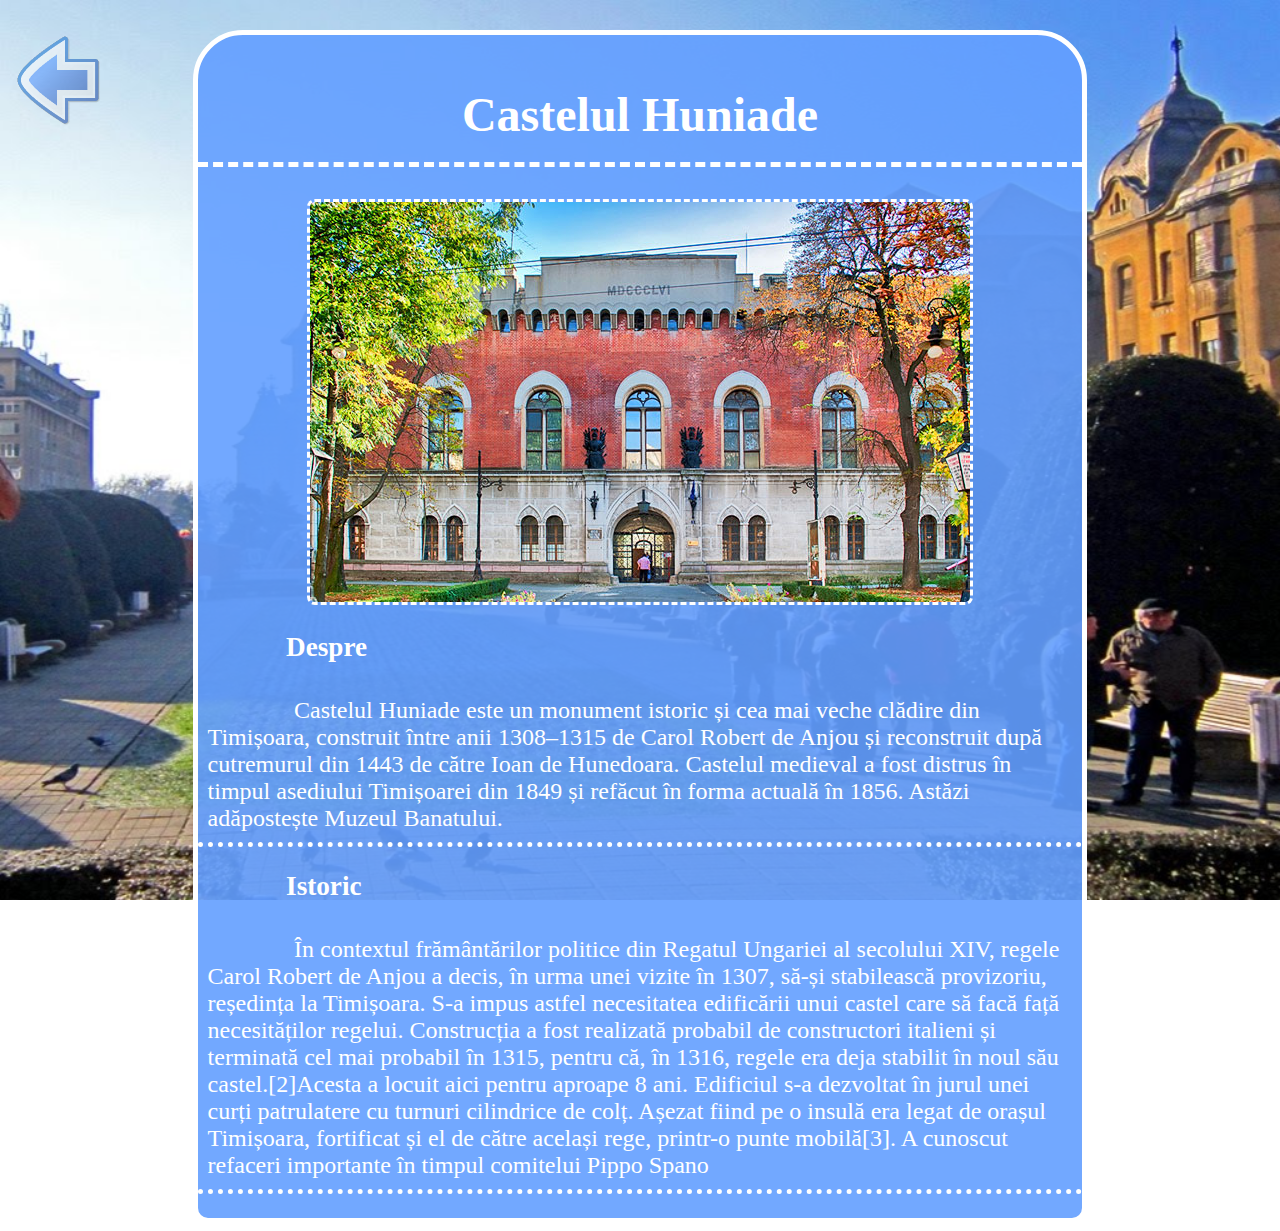
<file: Castel.html>
﻿<!DOCTYPE html>
<html>
	<head>
		<title>Piata Victoriei</title>
		<meta charset="utf-8">
		<link rel="stylesheet" type="text/css" href="LocatiiCSS.css">
	</head>
	<body>
		<!--Return button-->
		<div id="back">
			<a href="index.html#map"><img src="Back.png"></a>
		</div>
		
		<div id="wrapper">
			<!--Title-->
			<h1 id="titlu">Castelul Huniade</h1
			
			<!--Picture-->
			<img class="picture" src="Castel.jpg">
			
			<!--Article-->
			<h2>Despre</h2>
			<p>
				Castelul Huniade este un monument istoric și cea mai veche clădire din Timișoara, construit între anii 1308–1315 de Carol Robert de Anjou și reconstruit după cutremurul din 1443 de către Ioan de Hunedoara. Castelul medieval a fost distrus în timpul asediului Timișoarei din 1849 și refăcut în forma actuală în 1856. Astăzi adăpostește Muzeul Banatului.
			</p>
			
			<h2>Istoric</h2>
			<p>
				În contextul frământărilor politice din Regatul Ungariei al secolului XIV, regele Carol Robert de Anjou a decis, în urma unei vizite în 1307, să-și stabilească provizoriu, reședința la Timișoara. S-a impus astfel necesitatea edificării unui castel care să facă față necesităților regelui. Construcția a fost realizată probabil de constructori italieni și terminată cel mai probabil în 1315, pentru că, în 1316, regele era deja stabilit în noul său castel.[2]Acesta a locuit aici pentru aproape 8 ani. Edificiul s-a dezvoltat în jurul unei curți patrulatere cu turnuri cilindrice de colț. Așezat fiind pe o insulă era legat de orașul Timișoara, fortificat și el de către același rege, printr-o punte mobilă[3]. A cunoscut refaceri importante în timpul comitelui Pippo Spano
			</p>
		</div>
		</div>
		
	</body>
</html>
</file>
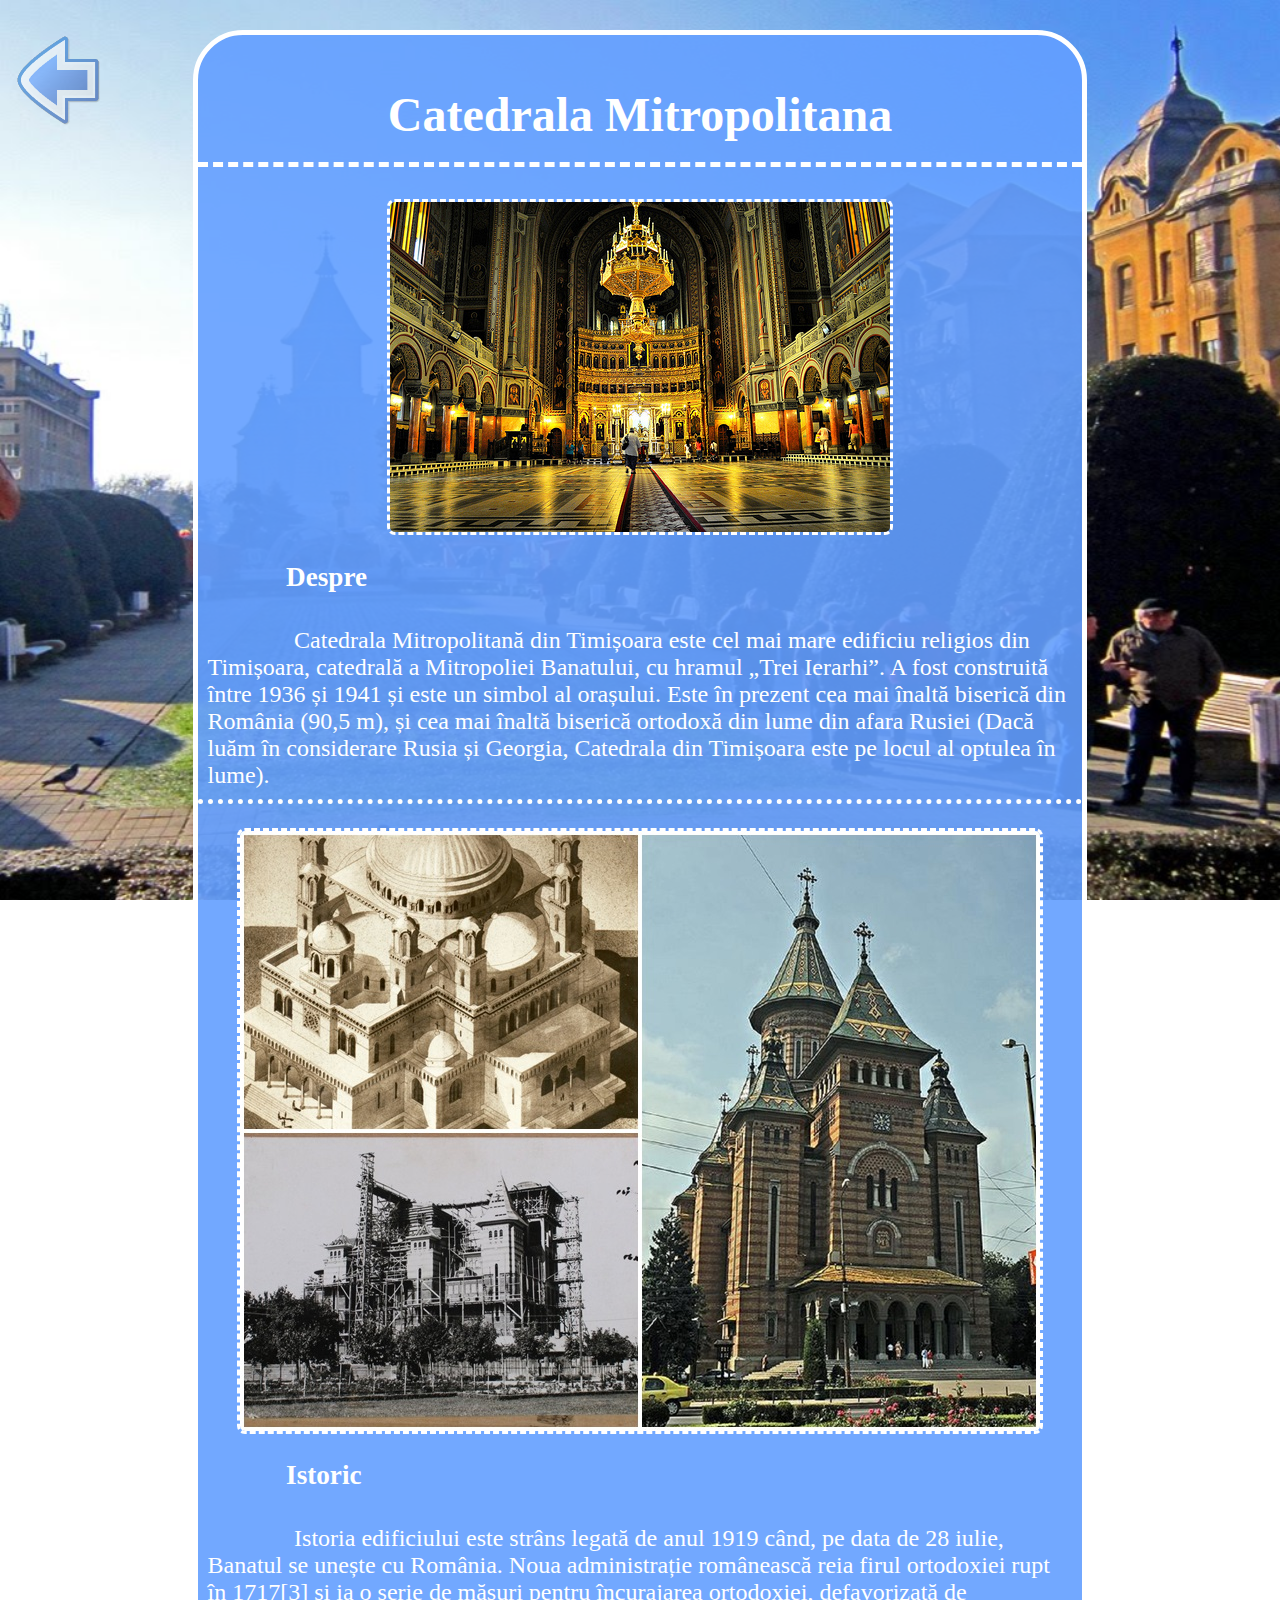
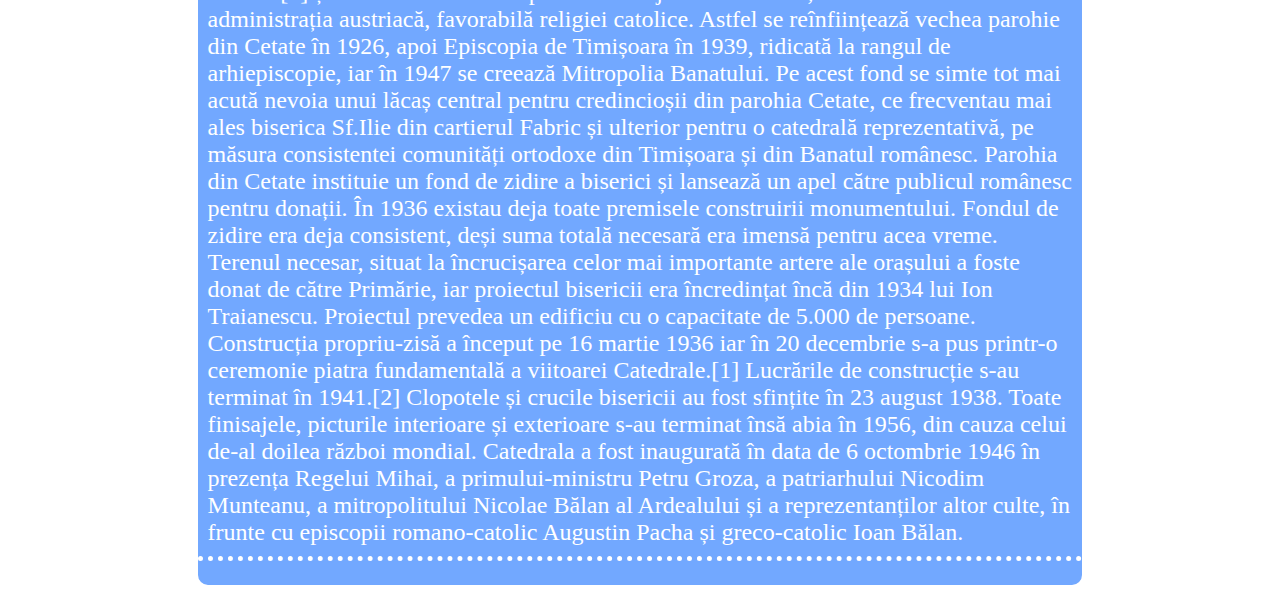
<file: Catedrala.html>
﻿<!DOCTYPE html>
<html>
	<head>
		<title>Piata Victoriei</title>
		<meta charset="utf-8">
		<link rel="stylesheet" type="text/css" href="LocatiiCSS.css">
	</head>
	<body>
		<!--Return button-->
		<div id="back">
			<a href="index.html#map"><img src="Back.png"></a>
		</div>
		
		<div id="wrapper">
			<!--Title-->
			<h1 id="titlu">Catedrala Mitropolitana</h1
			
			<!--Picture-->
			<img class="picture" src="Catedrala.jpg">
			
			<!--Article-->
			<h2>Despre</h2>
			<p>
				Catedrala Mitropolitană din Timișoara este cel mai mare edificiu religios din Timișoara, catedrală a Mitropoliei Banatului, cu hramul „Trei Ierarhi”. A fost construită între 1936 și 1941 și este un simbol al orașului. Este în prezent cea mai înaltă biserică din România (90,5 m), și cea mai înaltă biserică ortodoxă din lume din afara Rusiei (Dacă luăm în considerare Rusia și Georgia, Catedrala din Timișoara este pe locul al optulea în lume).
			</p>
			<img class="picture" src="Catedrala2.jpg">
			<h2>Istoric</h2>
			<p>
				Istoria edificiului este strâns legată de anul 1919 când, pe data de 28 iulie, Banatul se unește cu România. Noua administrație românească reia firul ortodoxiei rupt în 1717[3] și ia o serie de măsuri pentru încurajarea ortodoxiei, defavorizată de administrația austriacă, favorabilă religiei catolice. Astfel se reînființează vechea parohie din Cetate în 1926, apoi Episcopia de Timișoara în 1939, ridicată la rangul de arhiepiscopie, iar în 1947 se creează Mitropolia Banatului.

Pe acest fond se simte tot mai acută nevoia unui lăcaș central pentru credincioșii din parohia Cetate, ce frecventau mai ales biserica Sf.Ilie din cartierul Fabric și ulterior pentru o catedrală reprezentativă, pe măsura consistentei comunități ortodoxe din Timișoara și din Banatul românesc. Parohia din Cetate instituie un fond de zidire a biserici și lansează un apel către publicul românesc pentru donații. În 1936 existau deja toate premisele construirii monumentului. Fondul de zidire era deja consistent, deși suma totală necesară era imensă pentru acea vreme. Terenul necesar, situat la încrucișarea celor mai importante artere ale orașului a foste donat de către Primărie, iar proiectul bisericii era încredințat încă din 1934 lui Ion Traianescu. Proiectul prevedea un edificiu cu o capacitate de 5.000 de persoane.

Construcția propriu-zisă a început pe 16 martie 1936 iar în 20 decembrie s-a pus printr-o ceremonie piatra fundamentală a viitoarei Catedrale.[1] Lucrările de construcție s-au terminat în 1941.[2] Clopotele și crucile bisericii au fost sfințite în 23 august 1938. Toate finisajele, picturile interioare și exterioare s-au terminat însă abia în 1956, din cauza celui de-al doilea război mondial.

Catedrala a fost inaugurată în data de 6 octombrie 1946 în prezența Regelui Mihai, a primului-ministru Petru Groza, a patriarhului Nicodim Munteanu, a mitropolitului Nicolae Bălan al Ardealului și a reprezentanților altor culte, în frunte cu episcopii romano-catolic Augustin Pacha și greco-catolic Ioan Bălan.
			</p>
		</div>
		</div>
		
	</body>
</html>
</file>
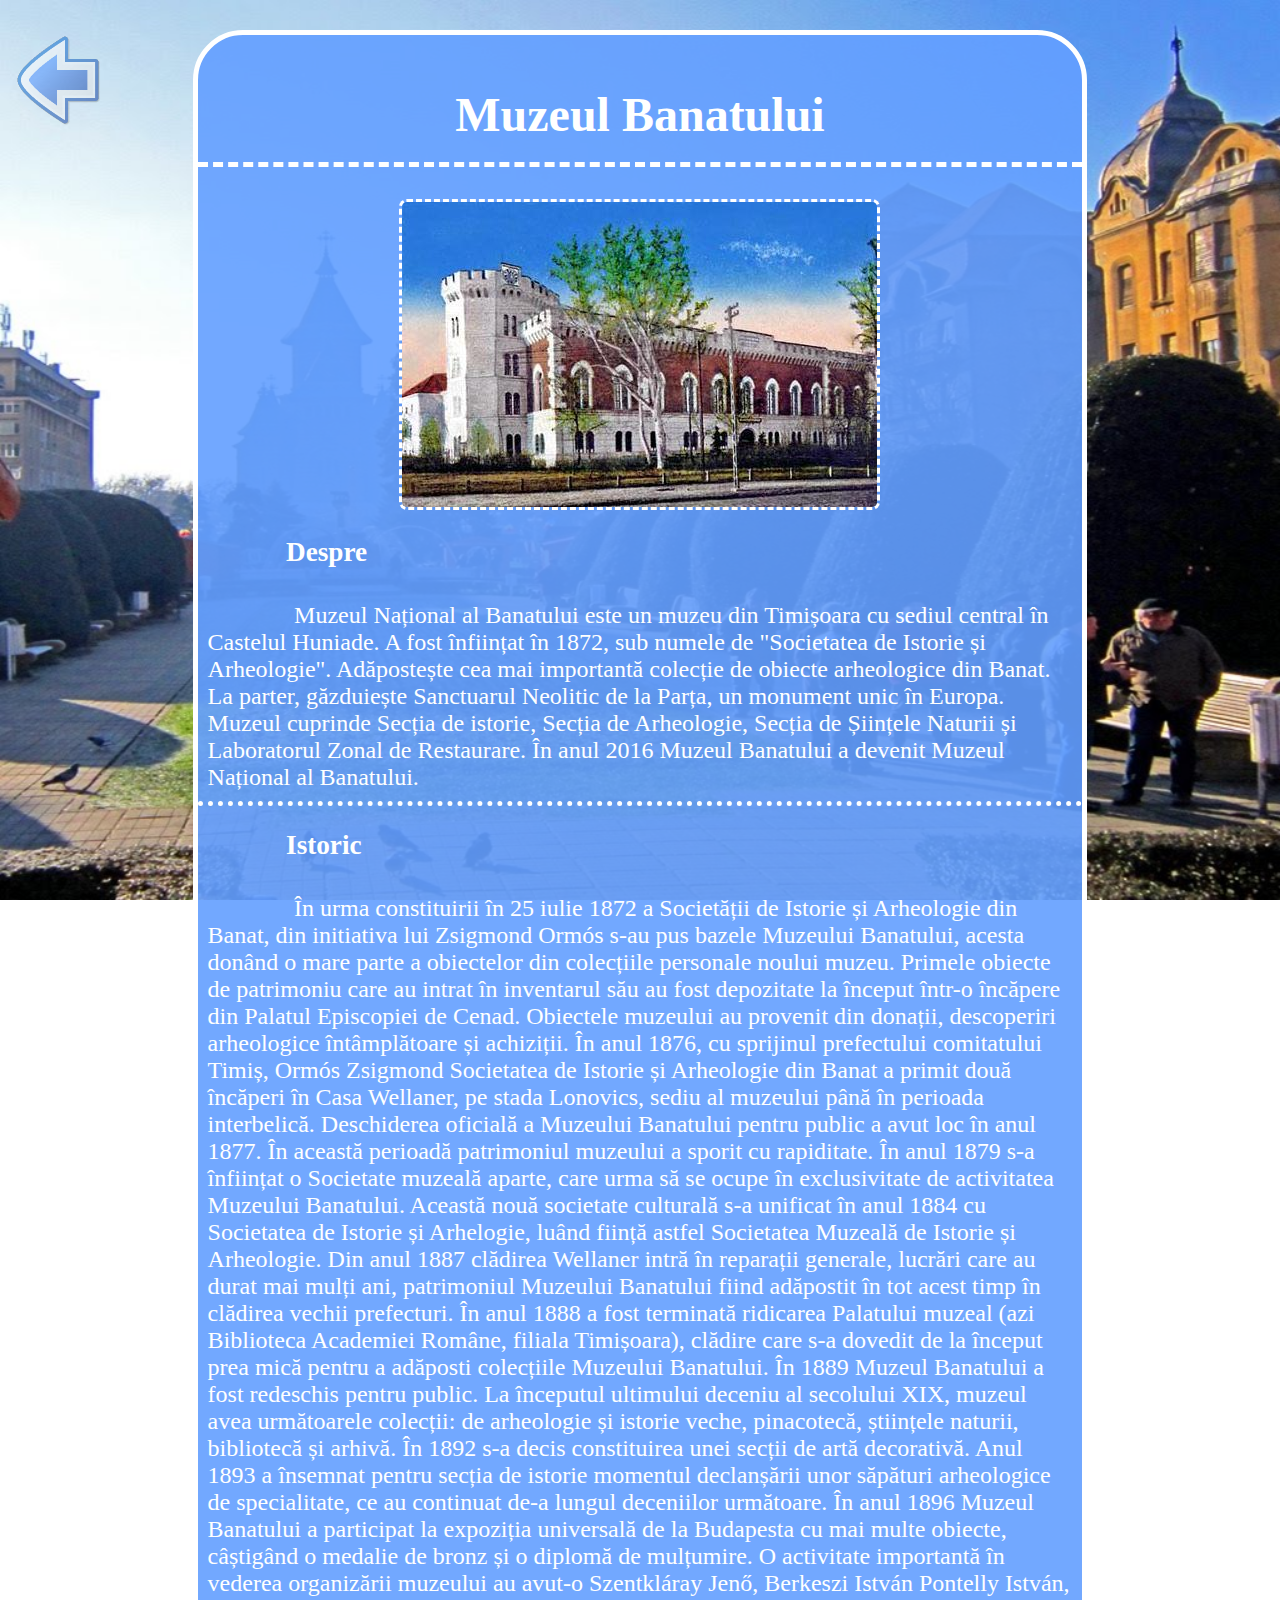
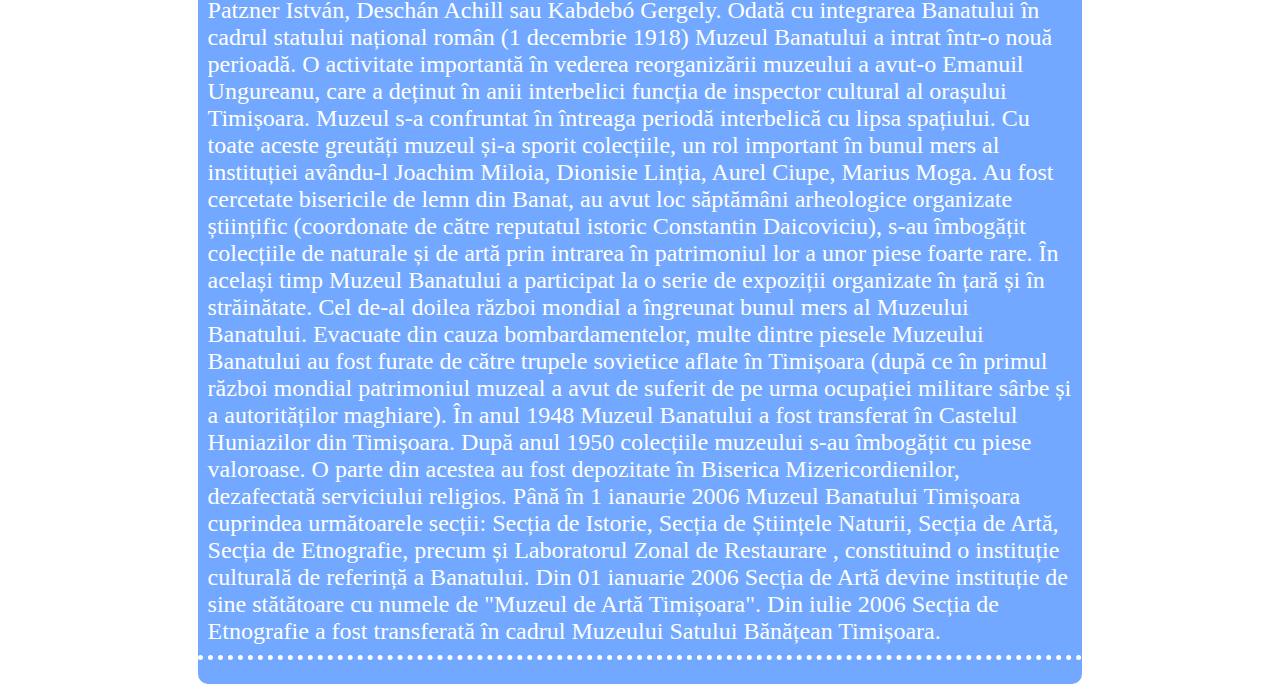
<file: Muzeu.html>
﻿<!DOCTYPE html>
<html>
	<head>
		<title>Piata Victoriei</title>
		<meta charset="utf-8">
		<link rel="stylesheet" type="text/css" href="LocatiiCSS.css">
	</head>
	<body>
		<!--Return button-->
		<div id="back">
			<a href="index.html#map"><img src="Back.png"></a>
		</div>
		
		<div id="wrapper">
			<!--Title-->
			<h1 id="titlu">Muzeul Banatului</h1
			
			<!--Picture-->
			<img class="picture" src="Muzeu.jpg">
			
			<!--Article-->
			<h2>Despre</h2>
			<p>
				Muzeul Național al Banatului este un muzeu din Timișoara cu sediul central în Castelul Huniade. A fost înființat în 1872, sub numele de "Societatea de Istorie și Arheologie". Adăpostește cea mai importantă colecție de obiecte arheologice din Banat. La parter, găzduiește Sanctuarul Neolitic de la Parța, un monument unic în Europa. Muzeul cuprinde Secția de istorie, Secția de Arheologie, Secția de Șiințele Naturii și Laboratorul Zonal de Restaurare. În anul 2016 Muzeul Banatului a devenit Muzeul Național al Banatului.
			</p>
			
			<h2>Istoric</h2>
			<p>
				În urma constituirii în 25 iulie 1872 a Societății de Istorie și Arheologie din Banat, din initiativa lui Zsigmond Ormós s-au pus bazele Muzeului Banatului, acesta donând o mare parte a obiectelor din colecțiile personale noului muzeu. Primele obiecte de patrimoniu care au intrat în inventarul său au fost depozitate la început într-o încăpere din Palatul Episcopiei de Cenad. Obiectele muzeului au provenit din donații, descoperiri arheologice întâmplătoare și achiziții.

În anul 1876, cu sprijinul prefectului comitatului Timiș, Ormós Zsigmond Societatea de Istorie și Arheologie din Banat a primit două încăperi în Casa Wellaner, pe stada Lonovics, sediu al muzeului până în perioada interbelică.

Deschiderea oficială a Muzeului Banatului pentru public a avut loc în anul 1877. În această perioadă patrimoniul muzeului a sporit cu rapiditate.

În anul 1879 s-a înființat o Societate muzeală aparte, care urma să se ocupe în exclusivitate de activitatea Muzeului Banatului. Această nouă societate culturală s-a unificat în anul 1884 cu Societatea de Istorie și Arhelogie, luând ființă astfel Societatea Muzeală de Istorie și Arheologie.

Din anul 1887 clădirea Wellaner intră în reparații generale, lucrări care au durat mai mulți ani, patrimoniul Muzeului Banatului fiind adăpostit în tot acest timp în clădirea vechii prefecturi. În anul 1888 a fost terminată ridicarea Palatului muzeal (azi Biblioteca Academiei Române, filiala Timișoara), clădire care s-a dovedit de la început prea mică pentru a adăposti colecțiile Muzeului Banatului. În 1889 Muzeul Banatului a fost redeschis pentru public. La începutul ultimului deceniu al secolului XIX, muzeul avea următoarele colecții: de arheologie și istorie veche, pinacotecă, științele naturii, bibliotecă și arhivă. În 1892 s-a decis constituirea unei secții de artă decorativă. Anul 1893 a însemnat pentru secția de istorie momentul declanșării unor săpături arheologice de specialitate, ce au continuat de-a lungul deceniilor următoare.

În anul 1896 Muzeul Banatului a participat la expoziția universală de la Budapesta cu mai multe obiecte, câștigând o medalie de bronz și o diplomă de mulțumire.

O activitate importantă în vederea organizării muzeului au avut-o Szentkláray Jenő, Berkeszi István Pontelly István, Patzner István, Deschán Achill sau Kabdebó Gergely.

Odată cu integrarea Banatului în cadrul statului național român (1 decembrie 1918) Muzeul Banatului a intrat într-o nouă perioadă.

O activitate importantă în vederea reorganizării muzeului a avut-o Emanuil Ungureanu, care a deținut în anii interbelici funcția de inspector cultural al orașului Timișoara. Muzeul s-a confruntat în întreaga periodă interbelică cu lipsa spațiului. Cu toate aceste greutăți muzeul și-a sporit colecțiile, un rol important în bunul mers al instituției avându-l Joachim Miloia, Dionisie Linția, Aurel Ciupe, Marius Moga. Au fost cercetate bisericile de lemn din Banat, au avut loc săptămâni arheologice organizate științific (coordonate de către reputatul istoric Constantin Daicoviciu), s-au îmbogățit colecțiile de naturale și de artă prin intrarea în patrimoniul lor a unor piese foarte rare. În același timp Muzeul Banatului a participat la o serie de expoziții organizate în țară și în străinătate.

Cel de-al doilea război mondial a îngreunat bunul mers al Muzeului Banatului. Evacuate din cauza bombardamentelor, multe dintre piesele Muzeului Banatului au fost furate de către trupele sovietice aflate în Timișoara (după ce în primul război mondial patrimoniul muzeal a avut de suferit de pe urma ocupației militare sârbe și a autorităților maghiare).

În anul 1948 Muzeul Banatului a fost transferat în Castelul Huniazilor din Timișoara. După anul 1950 colecțiile muzeului s-au îmbogățit cu piese valoroase. O parte din acestea au fost depozitate în Biserica Mizericordienilor, dezafectată serviciului religios.

Până în 1 ianaurie 2006 Muzeul Banatului Timișoara cuprindea următoarele secții: Secția de Istorie, Secția de Științele Naturii, Secția de Artă, Secția de Etnografie, precum și Laboratorul Zonal de Restaurare , constituind o instituție culturală de referință a Banatului. Din 01 ianuarie 2006 Secția de Artă devine instituție de sine stătătoare cu numele de "Muzeul de Artă Timișoara".

Din iulie 2006 Secția de Etnografie a fost transferată în cadrul Muzeului Satului Bănățean Timișoara.
			</p>
		</div>
		</div>
		
	</body>
</html>
</file>
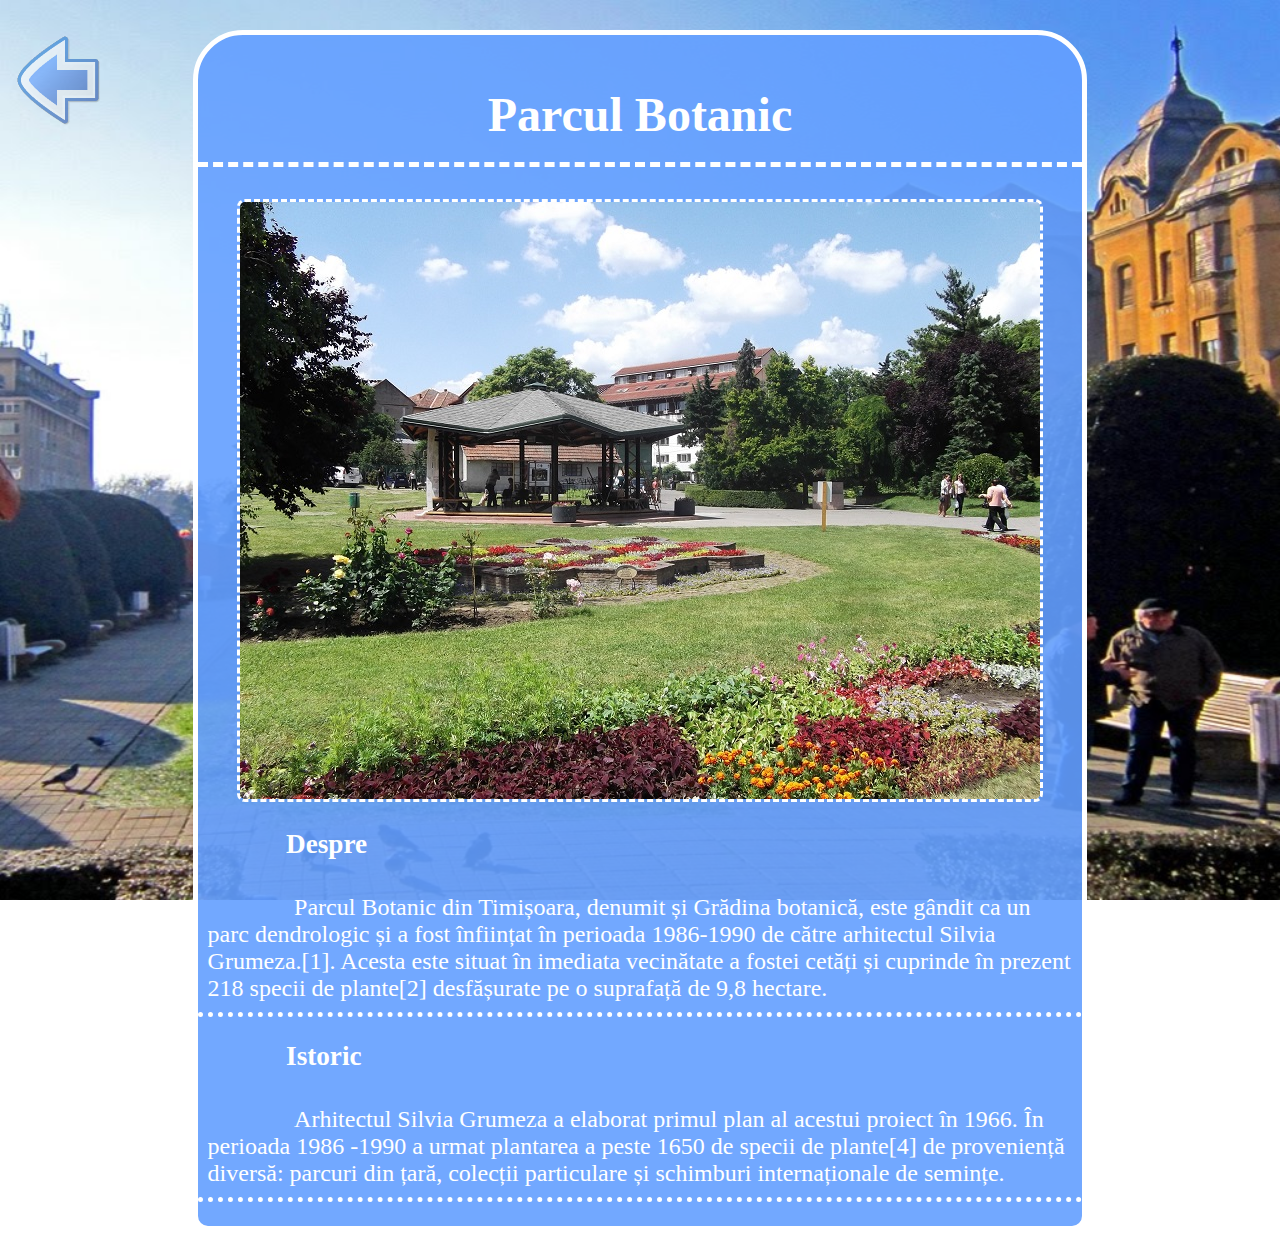
<file: Parc.html>
﻿<!DOCTYPE html>
<html>
	<head>
		<title>Piata Victoriei</title>
		<meta charset="utf-8">
		<link rel="stylesheet" type="text/css" href="LocatiiCSS.css">
	</head>
	<body>
		<!--Return button-->
		<div id="back">
			<a href="index.html#map"><img src="Back.png"></a>
		</div>
		
		<div id="wrapper">
			<!--Title-->
			<h1 id="titlu">Parcul Botanic</h1
			
			<!--Picture-->
			<img class="picture" src="Parc.jpg">
			
			<!--Article-->
			<h2>Despre</h2>
			<p>
				Parcul Botanic din Timișoara, denumit și Grădina botanică, este gândit ca un parc dendrologic și a fost înființat în perioada 1986-1990 de către arhitectul Silvia Grumeza.[1]. Acesta este situat în imediata vecinătate a fostei cetăți și cuprinde în prezent 218 specii de plante[2] desfășurate pe o suprafață de 9,8 hectare.
			</p>
			
			<h2>Istoric</h2>
			<p>
				Arhitectul Silvia Grumeza a elaborat primul plan al acestui proiect în 1966. În perioada 1986 -1990 a urmat plantarea a peste 1650 de specii de plante[4] de proveniență diversă: parcuri din țară, colecții particulare și schimburi internaționale de semințe.
			</p>
		</div>
		</div>
		
	</body>
</html>
</file>
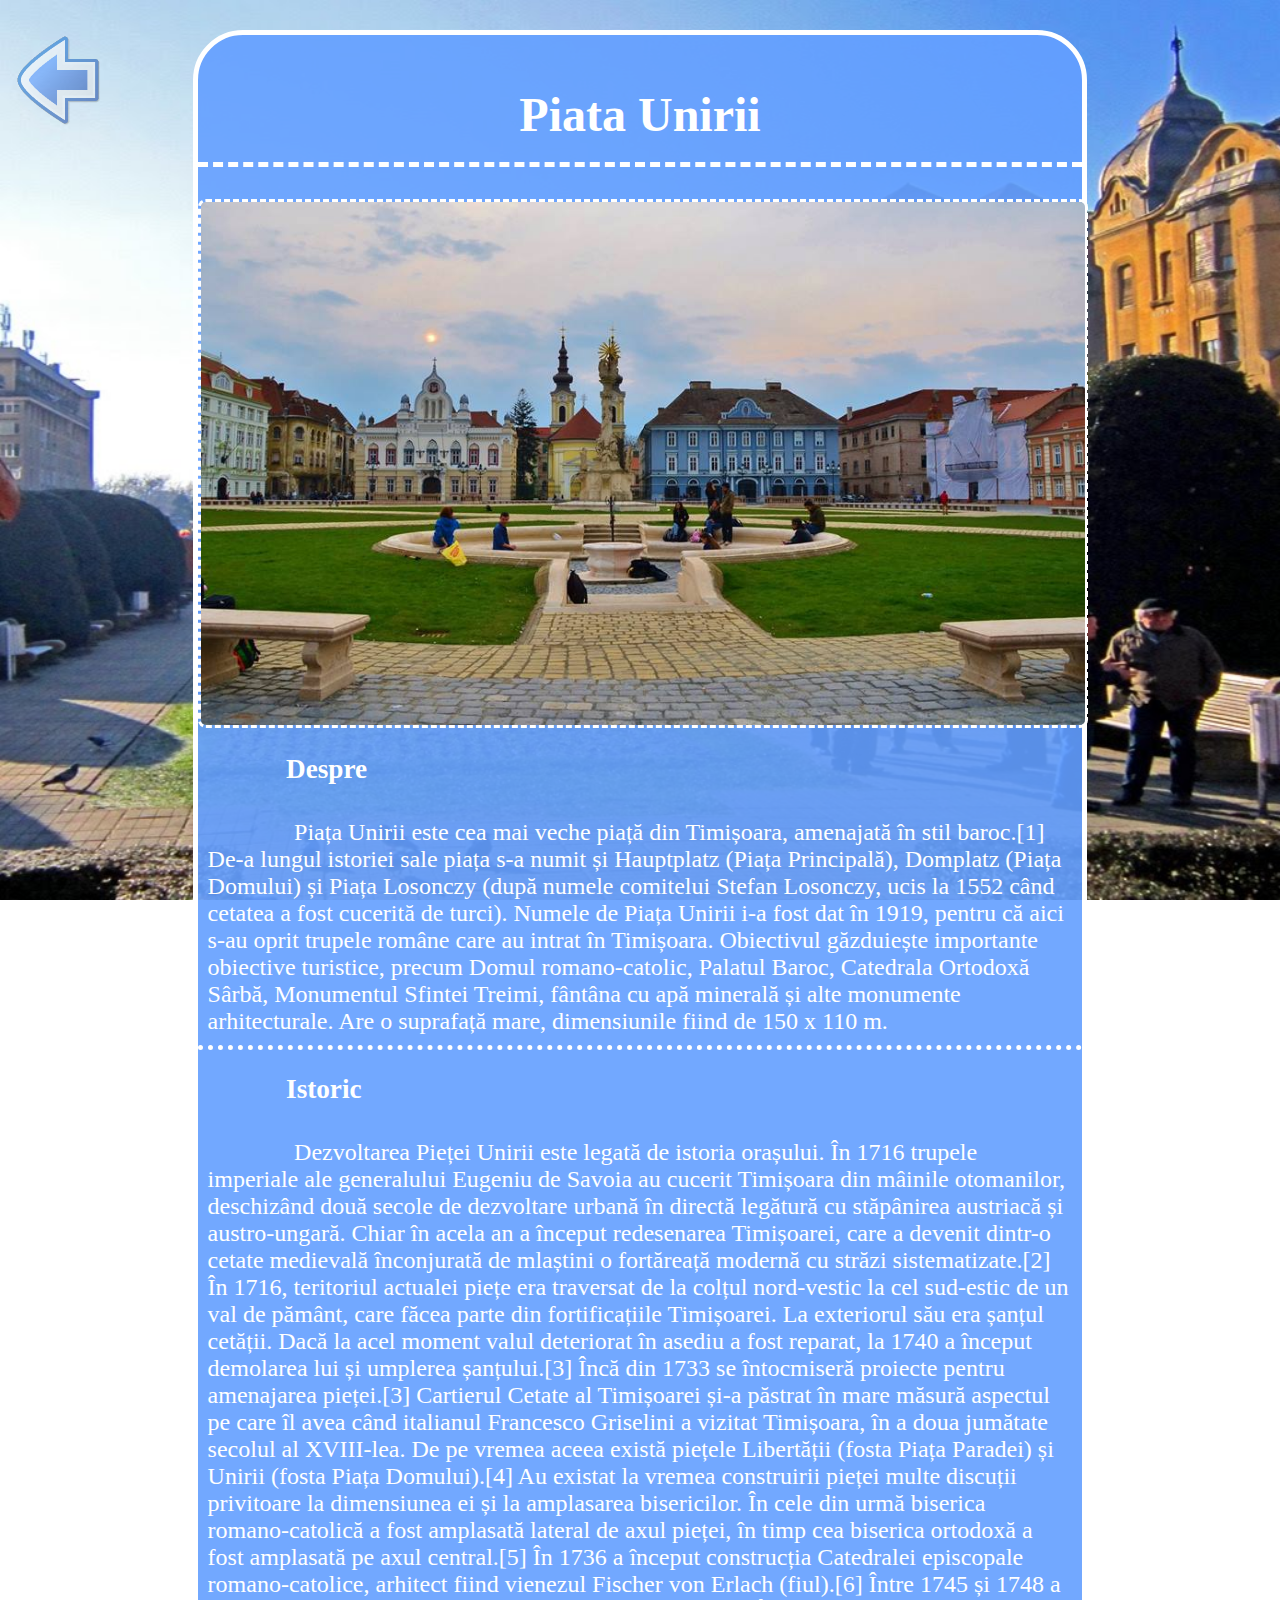
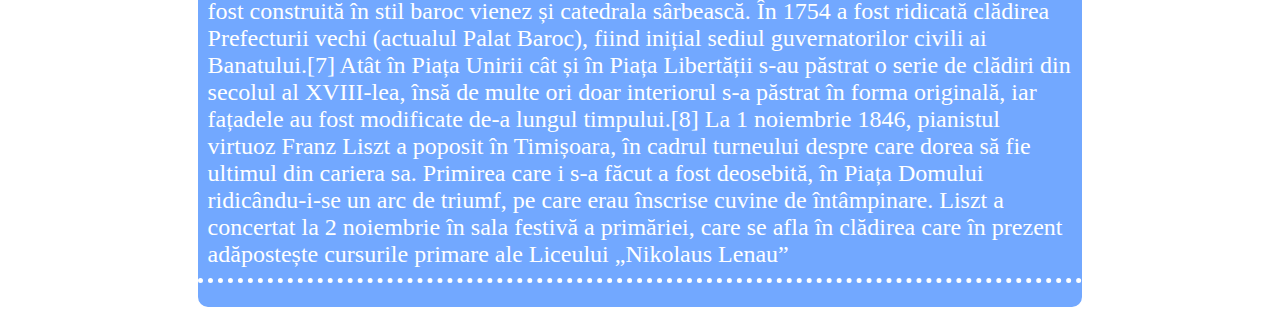
<file: Piata Unirii.html>
﻿<!DOCTYPE html>
<html>
	<head>
		<title>Piata Victoriei</title>
		<meta charset="utf-8">
		<link rel="stylesheet" type="text/css" href="LocatiiCSS.css">
	</head>
	<body>
		<!--Return button-->
		<div id="back">
			<a href="index.html#map"><img src="Back.png"></a>
		</div>
		
		<div id="wrapper">
			<!--Title-->
			<h1 id="titlu">Piata Unirii</h1
			
			<!--Picture-->
			<img class="picture" src="Piata Unirii.jpg">
			
			<!--Article-->
			<h2>Despre</h2>
			<p>
				Piața Unirii este cea mai veche piață din Timișoara, amenajată în stil baroc.[1]

De-a lungul istoriei sale piața s-a numit și Hauptplatz (Piața Principală), Domplatz (Piața Domului) și Piața Losonczy (după numele comitelui Stefan Losonczy, ucis la 1552 când cetatea a fost cucerită de turci). Numele de Piața Unirii i-a fost dat în 1919, pentru că aici s-au oprit trupele române care au intrat în Timișoara.

Obiectivul găzduiește importante obiective turistice, precum Domul romano-catolic, Palatul Baroc, Catedrala Ortodoxă Sârbă, Monumentul Sfintei Treimi, fântâna cu apă minerală și alte monumente arhitecturale. Are o suprafață mare, dimensiunile fiind de 150 x 110 m.
			</p>
			
			<h2>Istoric</h2>
			<p>
				Dezvoltarea Pieței Unirii este legată de istoria orașului. În 1716 trupele imperiale ale generalului Eugeniu de Savoia au cucerit Timișoara din mâinile otomanilor, deschizând două secole de dezvoltare urbană în directă legătură cu stăpânirea austriacă și austro-ungară. Chiar în acela an a început redesenarea Timișoarei, care a devenit dintr-o cetate medievală înconjurată de mlaștini o fortăreață modernă cu străzi sistematizate.[2]

În 1716, teritoriul actualei piețe era traversat de la colțul nord-vestic la cel sud-estic de un val de pământ, care făcea parte din fortificațiile Timișoarei. La exteriorul său era șanțul cetății. Dacă la acel moment valul deteriorat în asediu a fost reparat, la 1740 a început demolarea lui și umplerea șanțului.[3] Încă din 1733 se întocmiseră proiecte pentru amenajarea pieței.[3]

Cartierul Cetate al Timișoarei și-a păstrat în mare măsură aspectul pe care îl avea când italianul Francesco Griselini a vizitat Timișoara, în a doua jumătate secolul al XVIII-lea. De pe vremea aceea există piețele Libertății (fosta Piața Paradei) și Unirii (fosta Piața Domului).[4]

Au existat la vremea construirii pieței multe discuții privitoare la dimensiunea ei și la amplasarea bisericilor. În cele din urmă biserica romano-catolică a fost amplasată lateral de axul pieței, în timp cea biserica ortodoxă a fost amplasată pe axul central.[5]

În 1736 a început construcția Catedralei episcopale romano-catolice, arhitect fiind vienezul Fischer von Erlach (fiul).[6] Între 1745 și 1748 a fost construită în stil baroc vienez și catedrala sârbească. În 1754 a fost ridicată clădirea Prefecturii vechi (actualul Palat Baroc), fiind inițial sediul guvernatorilor civili ai Banatului.[7] Atât în Piața Unirii cât și în Piața Libertății s-au păstrat o serie de clădiri din secolul al XVIII-lea, însă de multe ori doar interiorul s-a păstrat în forma originală, iar fațadele au fost modificate de-a lungul timpului.[8]

La 1 noiembrie 1846, pianistul virtuoz Franz Liszt a poposit în Timișoara, în cadrul turneului despre care dorea să fie ultimul din cariera sa. Primirea care i s-a făcut a fost deosebită, în Piața Domului ridicându-i-se un arc de triumf, pe care erau înscrise cuvine de întâmpinare. Liszt a concertat la 2 noiembrie în sala festivă a primăriei, care se afla în clădirea care în prezent adăpostește cursurile primare ale Liceului „Nikolaus Lenau”
			</p>
		</div>
		</div>
		
	</body>
</html>
</file>
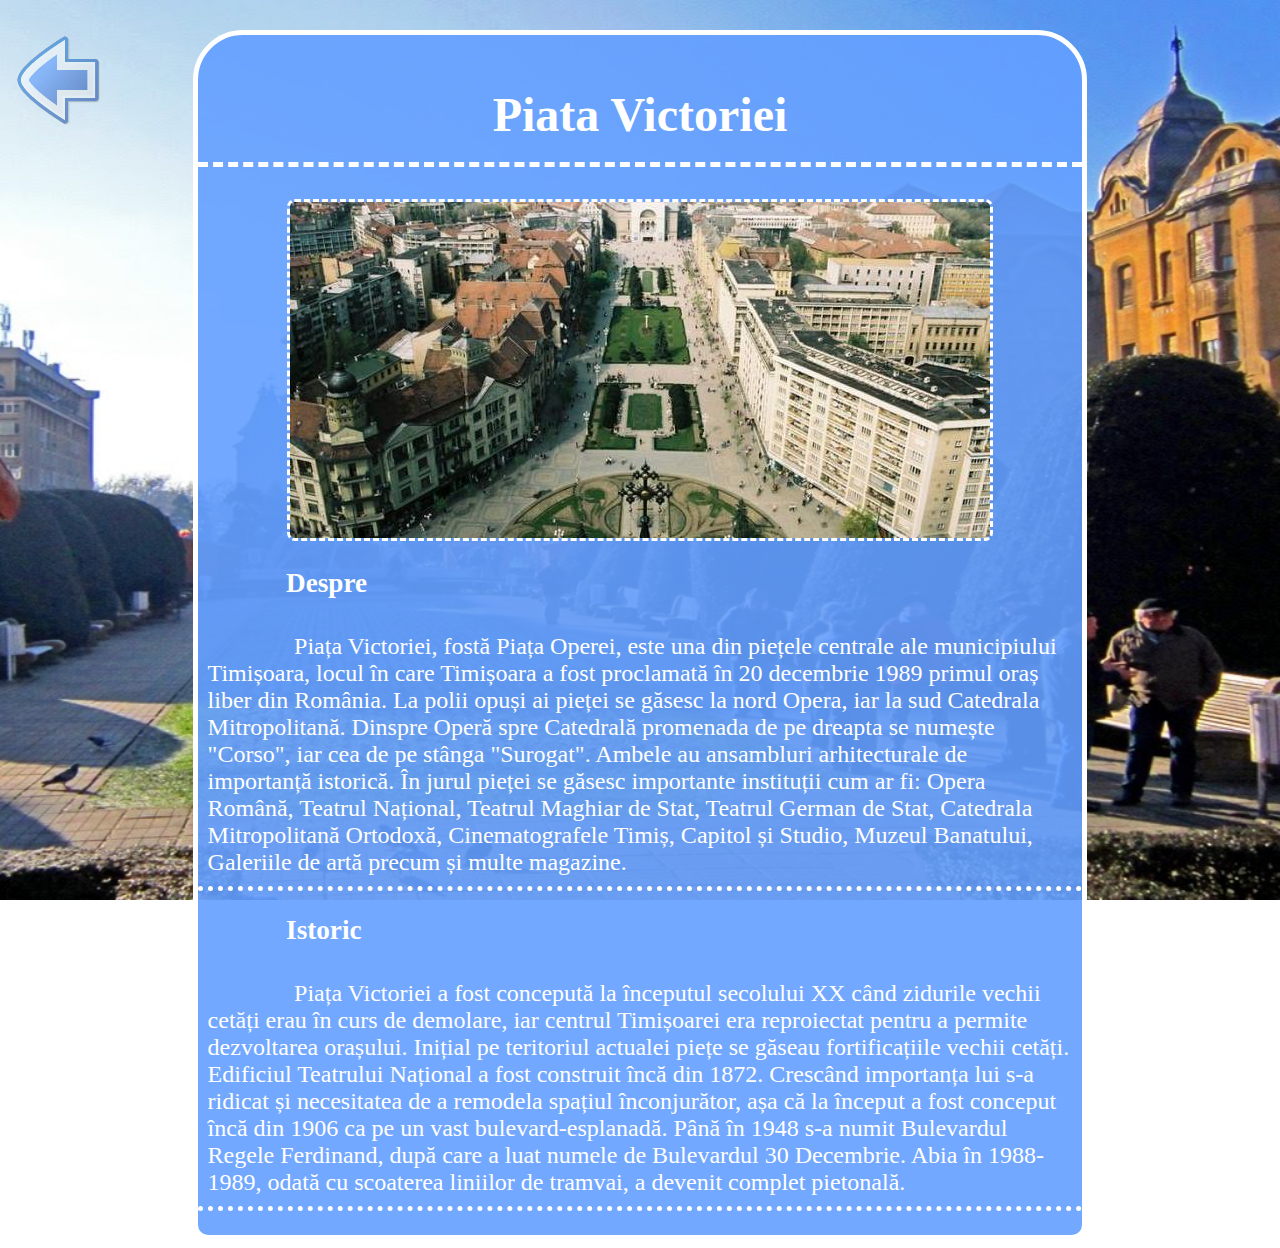
<file: Piata Victoriei.html>
﻿<!DOCTYPE html>
<html>
	<head>
		<title>Piata Victoriei</title>
		<meta charset="utf-8">
		<link rel="stylesheet" type="text/css" href="LocatiiCSS.css">
	</head>
	<body>
		<!--Return button-->
		<div id="back">
			<a href="index.html#map"><img src="Back.png"></a>
		</div>
		
		<div id="wrapper">
			<!--Title-->
			<h1 id="titlu">Piata Victoriei</h1
			
			<!--Picture-->
			<img class="picture" src="Piata Victoriei.jpg">
			
			<!--Article-->
			<h2>Despre</h2>
			<p>
				Piața Victoriei, fostă Piața Operei, este una din piețele centrale ale municipiului Timișoara, locul în care Timișoara a fost proclamată în 20 decembrie 1989 primul oraș liber din România. La polii opuși ai pieței se găsesc la nord Opera, iar la sud Catedrala Mitropolitană. Dinspre Operă spre Catedrală promenada de pe dreapta se numește "Corso", iar cea de pe stânga "Surogat". Ambele au ansambluri arhitecturale de importanță istorică. În jurul pieței se găsesc importante instituții cum ar fi: Opera Română, Teatrul Național, Teatrul Maghiar de Stat, Teatrul German de Stat, Catedrala Mitropolitană Ortodoxă, Cinematografele Timiș, Capitol și Studio, Muzeul Banatului, Galeriile de artă precum și multe magazine.
			</p>
			
			<h2>Istoric</h2>
			<p>
				Piața Victoriei a fost concepută la începutul secolului XX când zidurile vechii cetăți erau în curs de demolare, iar centrul Timișoarei era reproiectat pentru a permite dezvoltarea orașului. Inițial pe teritoriul actualei piețe se găseau fortificațiile vechii cetăți. Edificiul Teatrului Național a fost construit încă din 1872. Crescând importanța lui s-a ridicat și necesitatea de a remodela spațiul înconjurător, așa că la început a fost conceput încă din 1906 ca pe un vast bulevard-esplanadă. Până în 1948 s-a numit Bulevardul Regele Ferdinand, după care a luat numele de Bulevardul 30 Decembrie. Abia în 1988-1989, odată cu scoaterea liniilor de tramvai, a devenit complet pietonală.
			</p>
		</div>
		</div>
		
	</body>
</html>
</file>
<file: LocatiiCSS.css>
body{
	background-image:url("Locatii background.jpg");
	background-size: cover;
	text-align:center;
    background-repeat: no-repeat;
    background-attachment: fixed;
}
#back{
	opacity:0.5;
	position:fixed;
	margin-top:10xp;
	margin-left:0%;
}
h1{
	font: bold 20px Tahoma;
}
#wrapper{
	width: 70%;
    margin-left:auto; 
    margin-right:auto;
	margin-top: 30px;
	border: 5px solid white;
	border-radius: 50px 50px 15px 15px;
	background-color:rgb(99, 159, 255, 0.9);
}

#titlu{
	border-bottom:5px dashed white;
	padding:20px;
	font-size:300%;
	color:white;
	
}

.picture{
    max-width: 100%;
    height: auto;
    border-radius: 8px;
	border: 3px dashed white;
}

p{
	color:white;
	text-align:left;
	font-size:150%;
    text-indent: 10%;
	border-bottom:5px dotted white;
	padding:10px;
}

h2{
	color:white;
	text-align:left;
	font-size:170%;
    text-indent: 10%;
}
</file>
